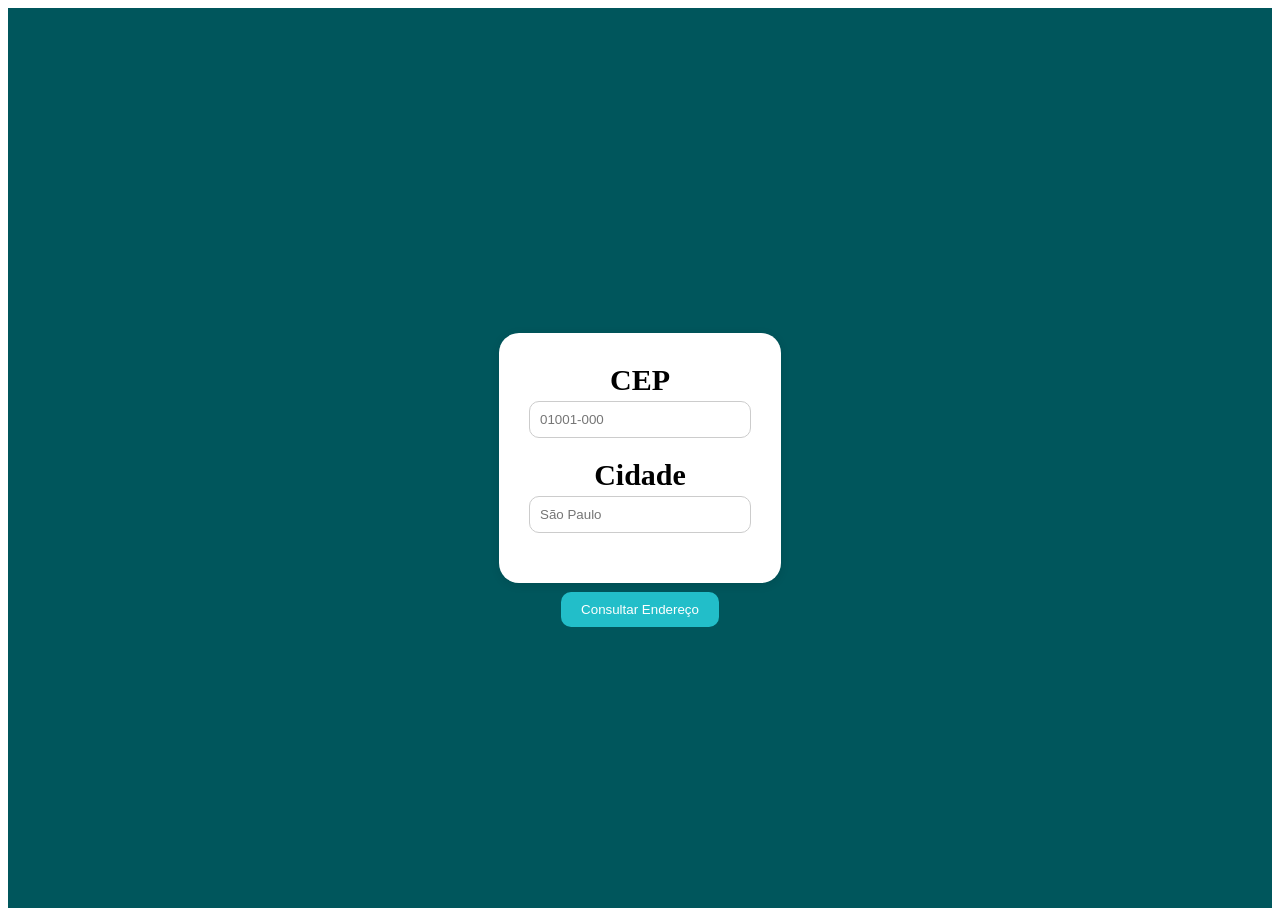
<file: index.html>
<!DOCTYPE html>
<html lang="pt-br">

<head>
    <meta charset="UTF-8">
    <meta name="viewport" content="width=device-width, initial-scale=1.0">
    <title>Consultar Clima</title>
    <link rel="stylesheet" href="style.css">
</head>

<body>
    <div class="container">
        <div class="card">
            <form id="formConsulta">
                <label for="cep">CEP</label><br>
                <input id="cep" type="text" inputmode="numeric" maxlength="9" placeholder="01001-000" required><br>
                <label for="cidade">Cidade</label><br>
                <input id="cidade" type="text" placeholder="São Paulo" required><br>
                <br><button type="submit">Consultar Endereço</button>
            </form>
        </div>
    </div>
    <p id="mensagem" role="status" aria-live="polite"></p>
    <script src="index.js"></script>

</body>

</html>
</file>
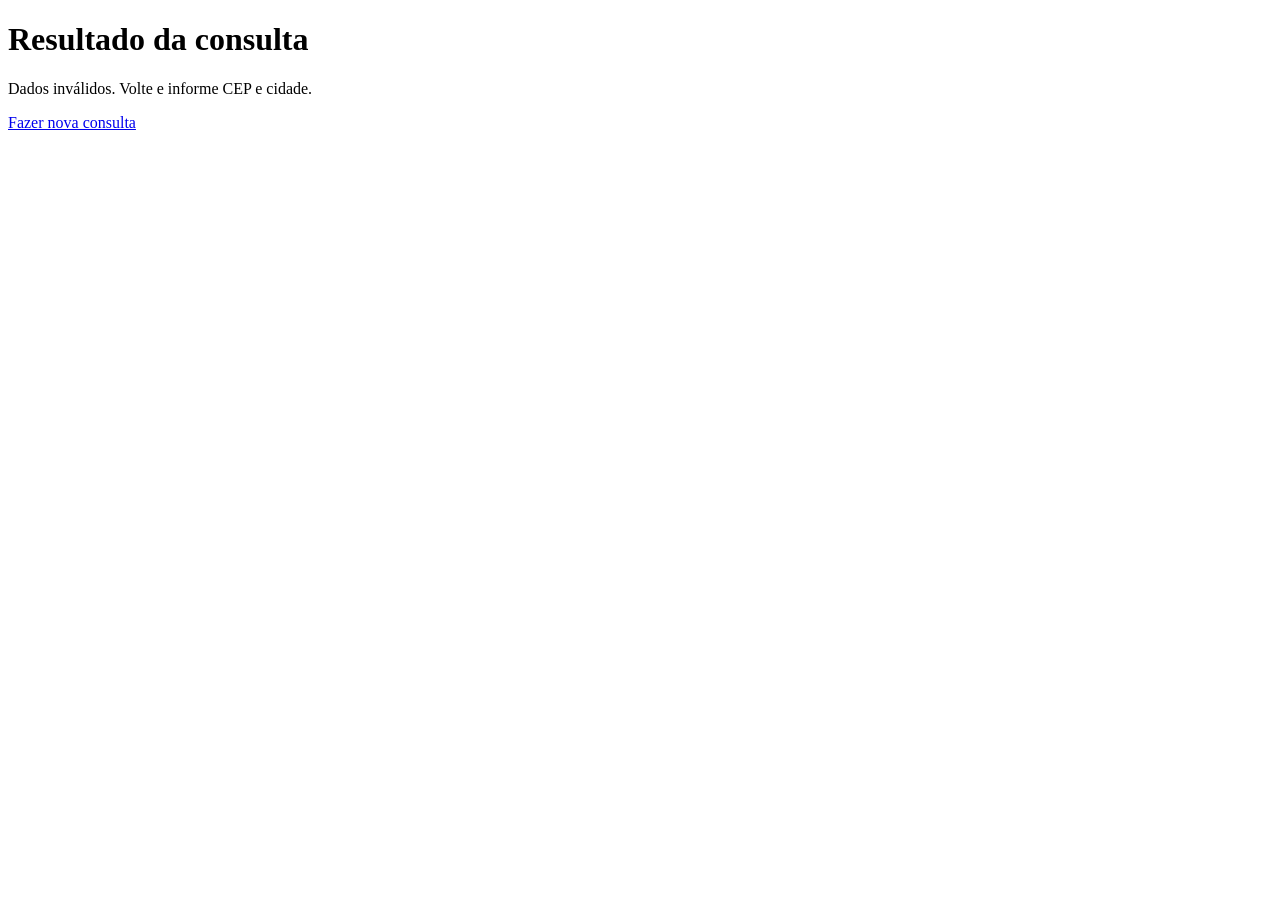
<file: resultado.html>
<!DOCTYPE html>
<html lang="en">

<head>
    <meta charset="UTF-8">
    <meta name="viewport" content="width=device-width, initial-scale=1.0">
    <title>Document</title>
</head>

<body>
    <h1>Resultado da consulta</h1>
    <div id="resultado" role="status" aria-live="polite"></div>
    <a id="linkMaps" hidden target="_blank" rel="noopener noreferrer">Abrir no Google Maps</a>
    <p><a href="index.html">Fazer nova consulta</a></p>
    <script src="resultado.js"></script>
</body>

</html>
</file>
<file: style.css>
.container {
    
    display: flex;
    flex-direction: column;
    align-items: center;
    justify-content: center;
    height: 100vh;
    background-color: #f0f0f0;
    background-image: linear-gradient(#00565c, #00565c, #00565c)
                           
}
.card {
    
    background-color: #fff;
    padding: 30px;
    border-radius: 20px;
    box-shadow: 0 2px 10px rgba(0, 0, 0, 0.1);
    height: 100px ;
    padding-bottom: 120px;
    text-align: center;
    font-size: 30px;
    
    
}
button {
    background-color: #22bec9;
    color: #fff;
    border: none;
    padding: 10px 20px;
    border-radius: 10px;
    cursor: pointer;
    
} 
input[type="text"] {
    padding: 10px;
    border-radius: 10px;
    border: 1px solid #ccc;
    width: 200px;
    margin-bottom: 20px;
}
label {
    font-weight: bold;
    margin-bottom: 10px;
}
</file>
